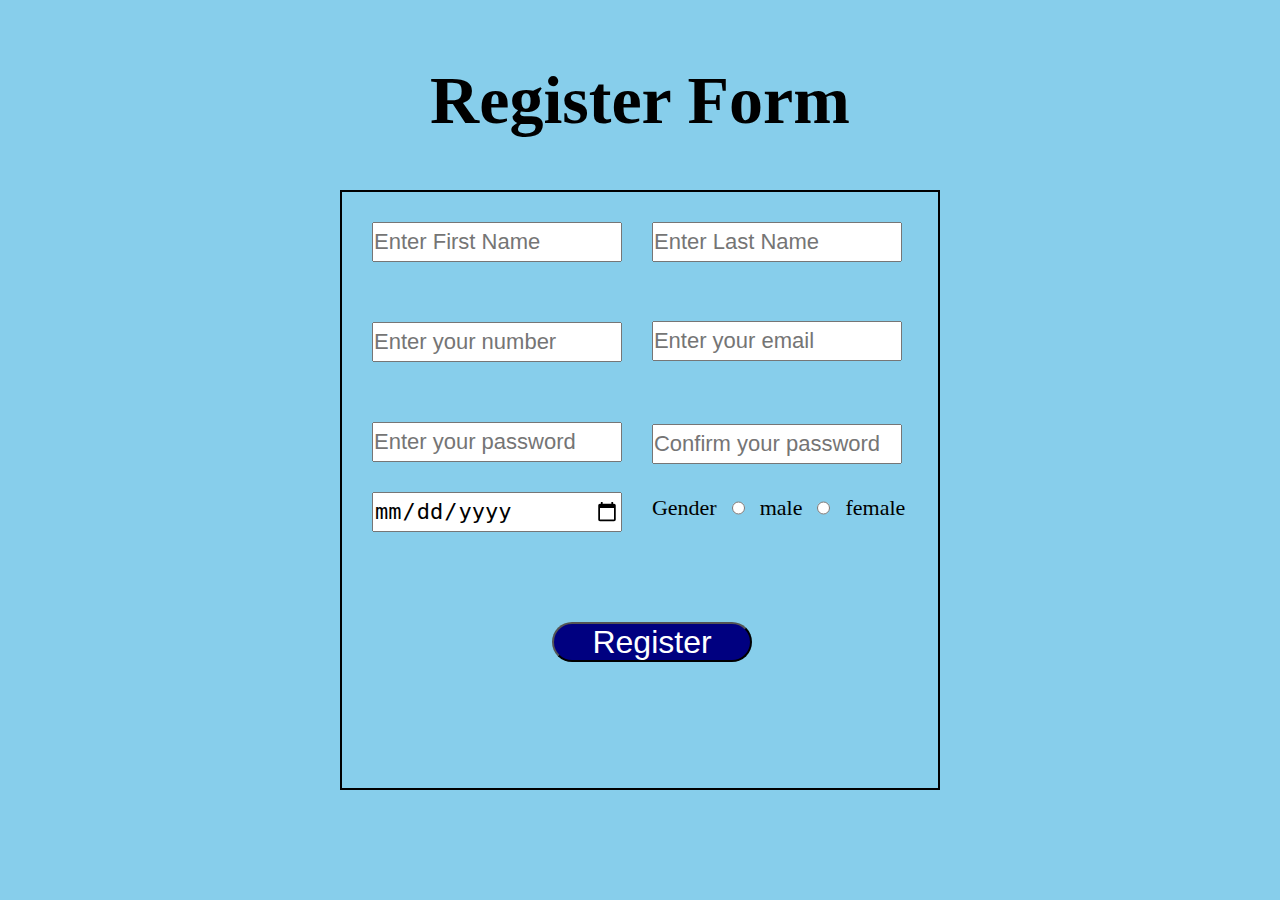
<file: index.html>
<!DOCTYPE html>
<html lang="en">
<head>
  <meta charset="UTF-8">
  <meta name="viewport" content="width=device-width, initial-scale=1.0">
  <title>Register</title>
  <link rel="stylesheet" href="./index.css">
</head>
<body>
  
<section>
  <article>
    <div id="heading">
      <h1>Register Form</h1>
    </div>
    <form action="" id="form">

      <div class="firstdiv">
        <div>
          <input class="ip" type="text" placeholder="Enter First Name" id="username1" />
        </div>
        <div class="error-message" id="firstNameError"></div>
        <div>
          <input class="ip" size="10" type="number" placeholder="Enter your number" id="number" />
          
        </div>
        <div class="num" id="num"> </div>
        <div>
          <input class="ip" type="password" placeholder="Enter your password" id="pwd"  />
          <div class="error-message" id="passwordError"></div>
        </div>
        <div>
          <input class="ip" type="date" id="dob" > <label for=""></label>
          <div class="error-message" id="dobError"></div>
        </div>
        </div>
      </div>

      <div class="firstdiv">
        <div>
          <input class="ip" type="text" placeholder="Enter Last Name" id="username2"  />
          <div class="error-message" id="lastNameError"></div>
        </div>
        
      </div>
        
        <div class="xyz">
          <input class="ip" type="email" placeholder="Enter your email" id="email"  />
          <div class="error-message" id="emailError"></div>
        
        <div>
          <input class="ip" type="password" placeholder="Confirm your password" id="cpwd"  />
          <div class="error-message" id="confirmPasswordError"></div>
        </div> 

        <!-- </div> -->
        <div id="gender"> Gender
          <input  type="radio" id="male" name="gender" value="male" ><label for="male">male</label>
          <input  type="radio" id="female" name="gender"  value="female" ><label for="female">female</label>
        </div >
        <div class="error-message" id="genderError"></div>
        </div>

      </div>
        <div id="button">
          <button id="btn" type="submit">Register</button>
        </div>
      </div>
    </form>
  </article>
</section>


  <script src="./app.js"></script>
</body>
</html>
</file>
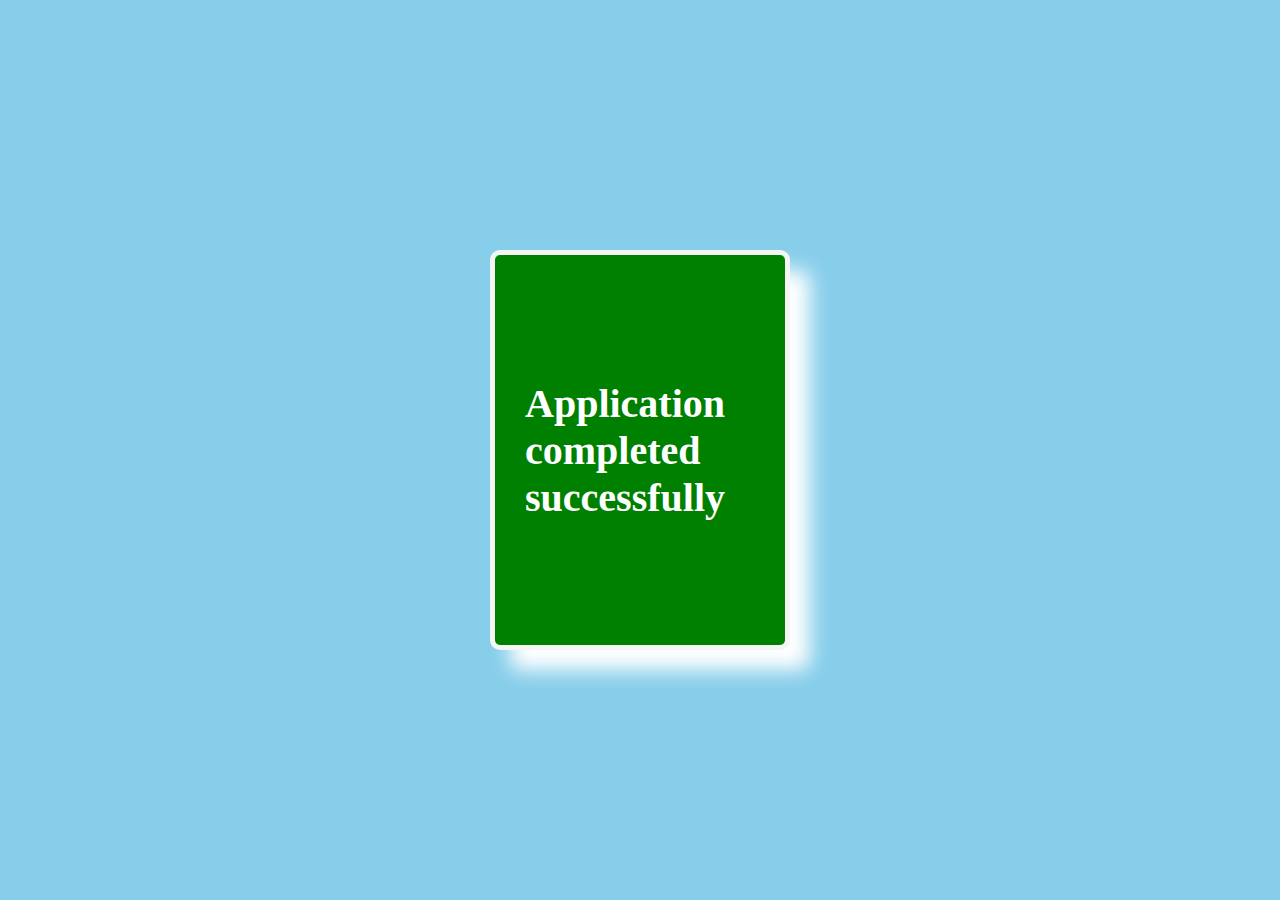
<file: dummy.html>
<!DOCTYPE html>
<html lang="en">
<head>
    <meta charset="UTF-8">
    <meta name="viewport" content="width=device-width, initial-scale=1.0">
    <title>Document</title>
    <link rel="stylesheet" href="./dummy.css">
</head>
<body>
   <div class="parent">
    Application completed successfully
   </div>
</body>
</html>
</file>
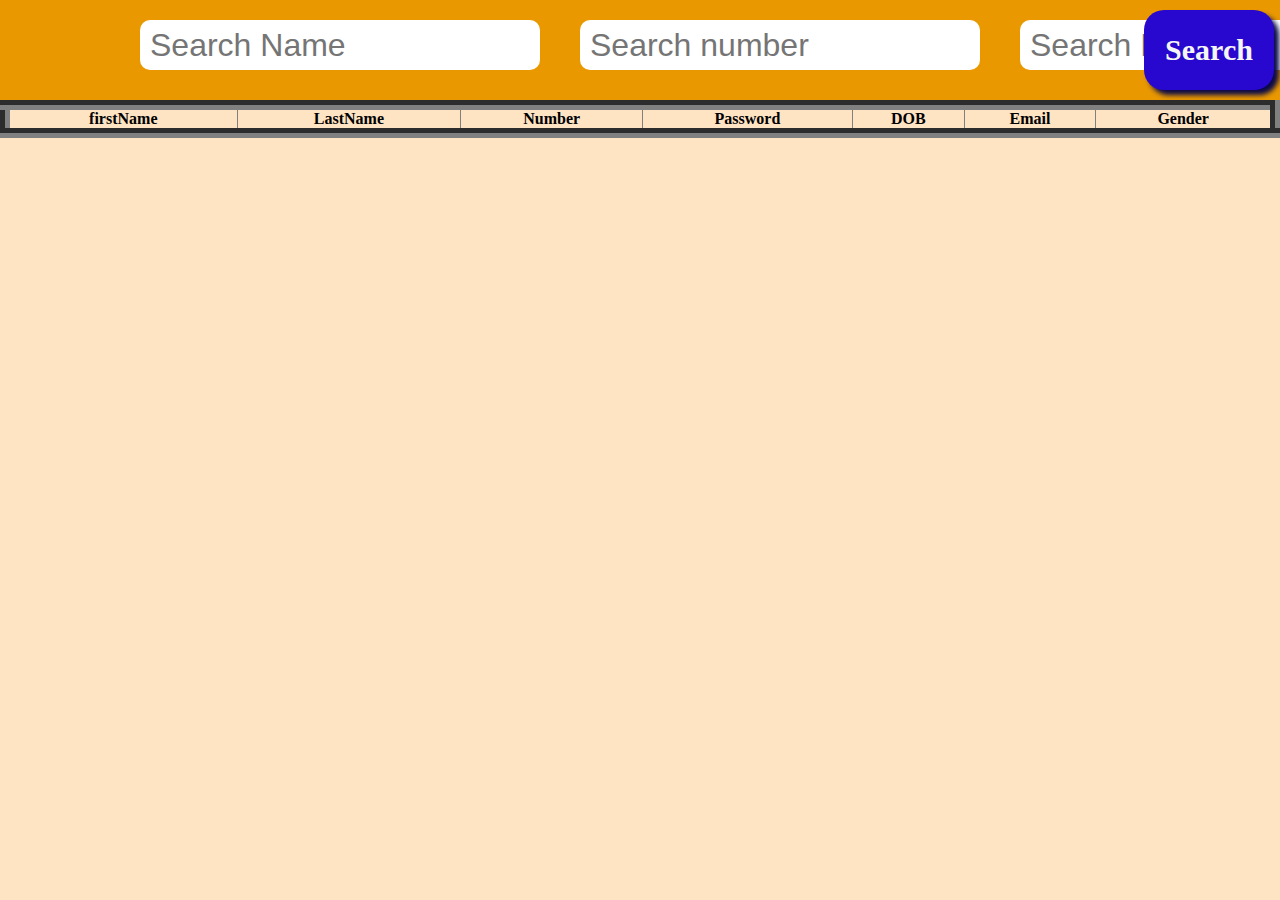
<file: info.html>
<!DOCTYPE html>
<html lang="en">
  <head>
    <meta charset="UTF-8" />
    <meta name="viewport" content="width=device-width, initial-scale=1.0" />
    <title>Document</title>
    <link rel="stylesheet" href="./info.css" />
  </head>
  <body>
    <nav class="box">
      <div class="head">
        <div class="email">
          <input   type="text" placeholder="Search Name" id="name" />
        </div>
        <div class="mobile">
          <input type="number" placeholder="Search number" id="mobile" />
        </div>
        <div class="name">
          <input type="email" placeholder="Search Email" id="email" />
        </div>
      </div>
      <div id="button" class="btn">Search</div>
    </nav>

    <table id="table" border="10px">

      <thead id="second">
        <tr id="first">
        <th>firstName</th>
        <th>LastName</th>
        <th>Number</th>
        <th>Password</th>
        <th>DOB</th>
        <th>Email</th>
        <th>Gender</th>
      </tr>
      </thead>

      <tbody id="products-list"></tbody>
    
    </table>

    <!-- <script src="./info.js"></script> -->
    <script src="./info.js"></script>
  </body>
</html>
</file>
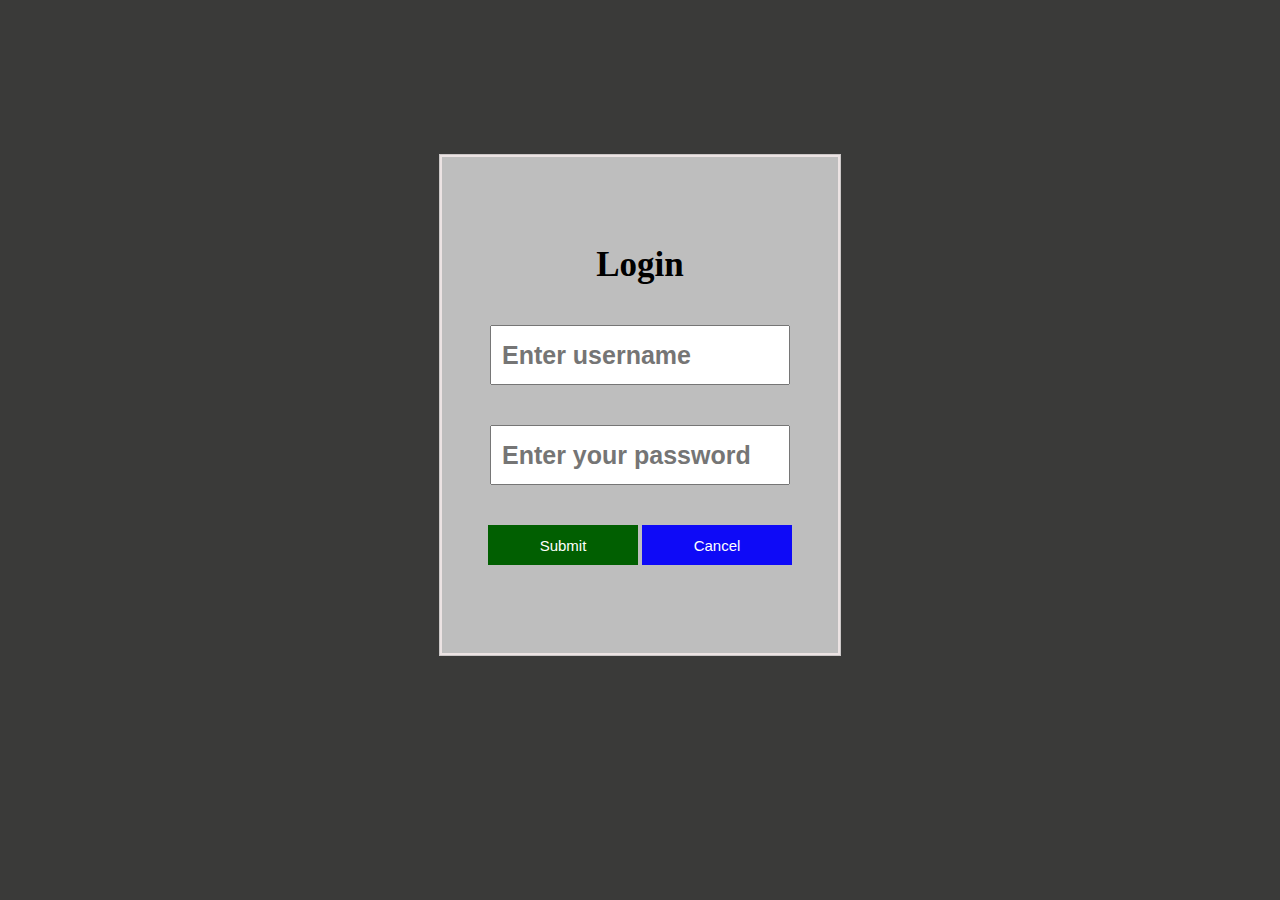
<file: login.html>
<!DOCTYPE html>
<html lang="en">
<head>
    <meta charset="UTF-8">
    <meta name="viewport" content="width=device-width, initial-scale=1.0">
    <title>Document</title>
    <link rel="stylesheet" href="./login.css">
</head>
<body>
    <section>

        <article>
        <form action="" id="form">
        <div>
        <h1>Login</h1>
        </div>
        <div>
        <input type="text" placeholder="Enter username" id="username"> 
        </div>
        <!-- <div>
            <input type="number" placeholder="Enter Number" id="number"> 
            </div> -->
        
        <input type="text" placeholder="Enter your password" id="pwd">
        </div>
        <div>
            <div id="error" class="error"></div>

        <button type="submit" id="submit_btn">Submit</button>
         <button type="reset" id="reset_btn">Cancel</button>
        </div>
        </form>
        </article>
        </section>
    
      <script src="./login.js"></script>



</body>
</html>
</file>
<file: index.css>
* {
  margin: 0;
  padding: 0;
  box-sizing: border-box;
  /* font-family: 'Courier New', Courier, monospace; */
}

#form {
  border: 2px solid black;
  width: 600px;
  height: 600px;
  display: flex;
  gap: 30px;
  padding: 30px;
  margin: 50px auto;
  position: relative;
}


.ip {
  height: 40px;
  width: 250px;
  font-size: 22px;
}

body {
  width: 100vw;
  height: 100vh;
  display: flex;
  align-items: center;
  justify-content: center;
  background-color: skyblue;
}
.firstdiv {
  display: flex;
  flex-direction: column;
  gap: 30px;
}
.xyz {
  /* border: 2px solid red; */
  /* border: 2px solid red; */ */
  width: 300px;
  height: 300px;
  display: flex;
  flex-direction: column;
  /* align-items: center; */
  justify-content: center;
  gap: 31.5px;
  position: absolute;
  left: 52%;
  top: 16%;
  z-index: +5;
}
#gender {
  /* border: 2px solid red; */
  display: flex;
  /* flex-direction: column; */
  font-size: 22px;
  gap: 15px;
  /* height: 40px; */
  width: 250px;
}

#gender input {
  border: 2px solid black;
  /* height: 60px; */
  /* padding-top: 20px; */
}

#heading {
  text-align: center;
  font-size: 34px;
}

#btn {
  height: 40px;
  width: 200px;
  text-align: center;
  background-color: navy;
  color: white;
  font-size: 32px;
  margin-top: 161px;
  border-radius: 20px;
  /* margin-left: -10px; */
}

#button {
  display: flex;
  justify-content: center;
  align-items: center;
  text-align: center;
  margin-left: -380px;
  margin-top: 320px;
  height: 40px;
  /* position: absolute; */
}
</file>
<file: dummy.css>
*{
    padding: 0;
    margin: 0;
    box-sizing: border-box;
}
body{
    background-color: skyblue;
    width: 100vw;
    height: 100vh;
    display: flex;
    align-items: center;
    justify-content: center;
}
.parent{
    border: 5px solid whitesmoke;
    width: 300px;
    height: 400px;
    display: flex;
    align-items: center;
    justify-content: center;
    font-size: 40px;
    font-weight: 800;
    color: white;
    border-radius: 10px;
    padding-left: 30px;
    background-color: green;
    box-shadow: 20px 20px 20px;

}
</file>
<file: info.css>
*{
    padding: 0;
    margin: 0;
    box-sizing: border-box;
}
body{
    width: 100vw;
    height: 100vh;
    background-color: bisque;
    /* background-color: black; */
    /* color: white; */

}
#table{
    width: 100%;
   height: 400px;
   border-collapse: collapse;

}

.box {
    width: 100%;
    height: 100px;
    background-color: rgb(233, 152, 0);
    position: relative;
    display: flex;
    align-items: center;
    /* justify-content: center; */
    /* gap: 40px; */
    
}
.head {
    width: 80%;
    height: 80%;
    display: flex;
    /* border: 2px solid black; */
    margin-left: 100px;

}

input{
    /* position: absolute; */
    width: 400px;
    height: 50px;
    margin-left: 40px;
    margin-top: 10px;
    padding-left: 10px;
    font-size: 32px;
    border-radius: 10PX;
    border: none;
   
    
}

#first{
    width: 40px;
}

.btn{
    /* border: 2px solid black; */
    width: 130px;
    height: 80px;
    display: flex;
    align-items: center;
    justify-content: center;
    margin-left: 20px;
    font-weight: 900;
    color: whitesmoke;
    font-size: 30px;
    background-color: rgb(40, 7, 206);
    border-radius: 20px;
    box-shadow: 5px 5px 5px rgb(10, 10, 73);
}
.btn:hover{
    background-color: rgba(1, 1, 92, 0.711);
}
</file>
<file: login.css>
*{
    padding:0;
    margin: 0;
    box-sizing: border-box;
    }
    body{
        display: flex;
        justify-content: center;
        align-items: center;
        height: 90vh;
        background-color: rgb(58, 58, 57);
    }
    article{
        border:1px solid rgb(203,199,199);
        border: radius 12px;
        
    }
    h1{
        font-size: 35px;
    }
    form{
        height: 500px;
        width: 400px;
        display: flex;
        justify-content: center;
        align-items: center;
        gap: 40px;
        flex-direction: column;
        background-color: #bebebe;
        border: 2px solid rgb(236, 227, 227);
    }
    input{
        width: 300px;
        height: 60px;
        padding: 10px;
        font-size: 25px;
        font-weight: 600;
    }
    #reset_btn{
        width: 150px;
        height: 40px;
        font-size: 15px;
        border: 0;
        outline:0;
        background-color: rgb(14, 10, 247);
        color:  #fff;
        
    
    }
    #submit_btn{
        width: 150px;
        height: 40px;
        font-size: 15px;
        border: 0;
        outline:0;
        background-color: rgb(1, 95, 1);
        color:  #fff;
        
    }
</file>
